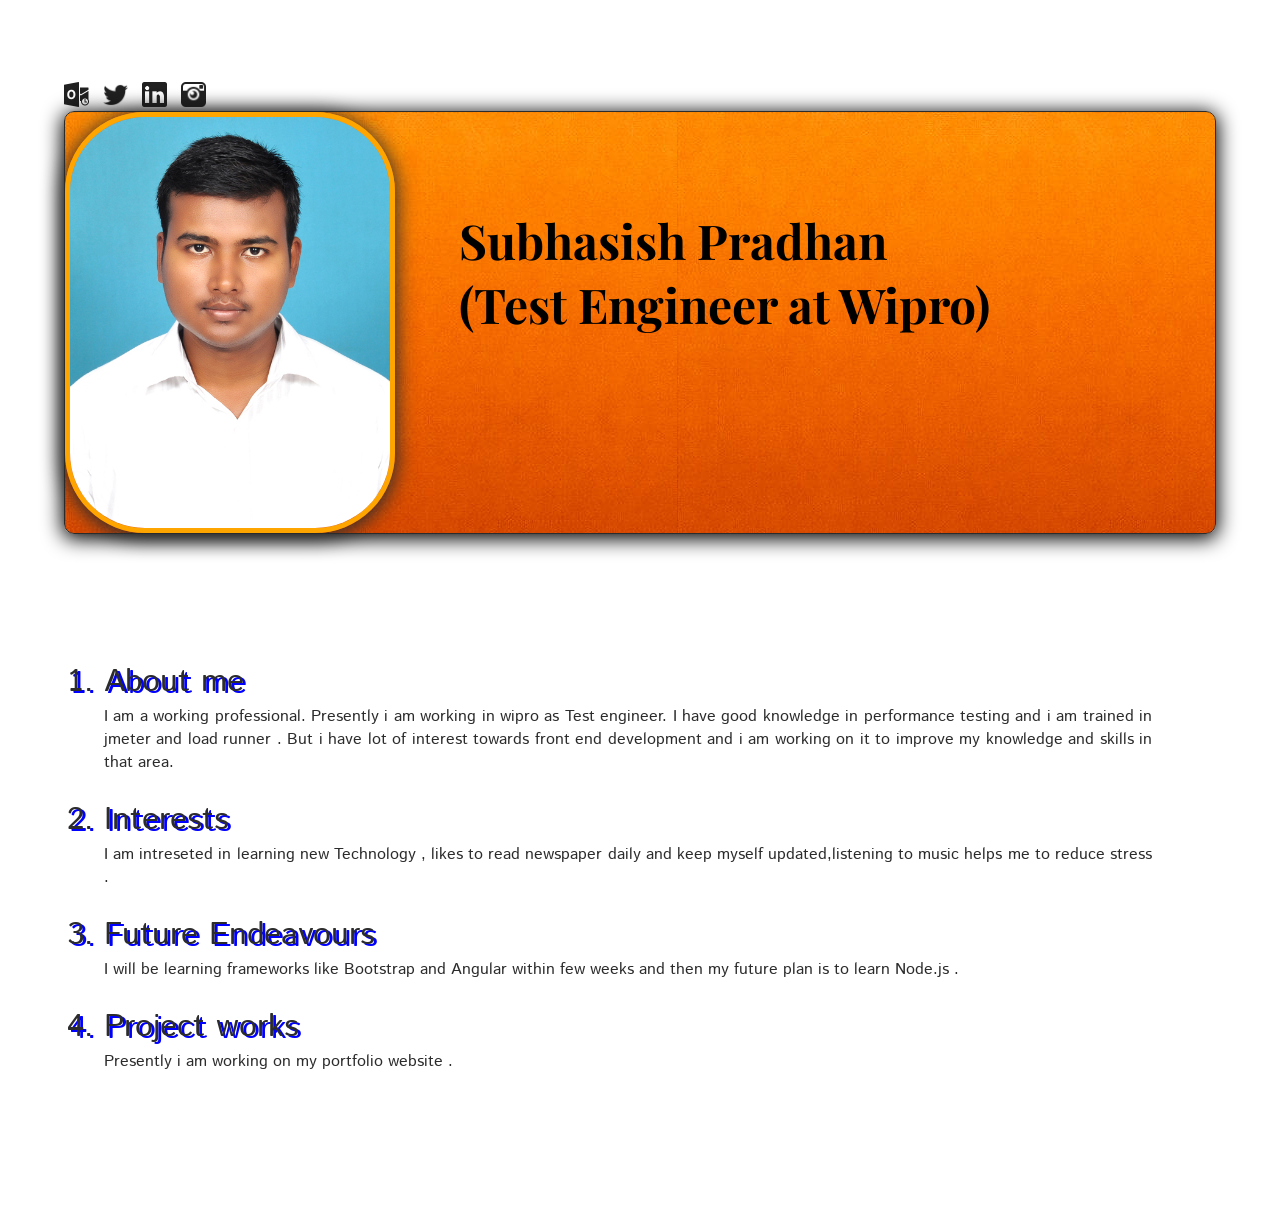
<file: index.html>
<html>
<head>
    <title>portfolio</title>
    <meta name="viewport" content="width=device-width, initial-scale=1.0, user-scalable=no">
    <link rel = "stylesheet" type ="text/css" href="index.css">
    <link href="https://fonts.googleapis.com/css?family=Playfair+Display:400,700" rel="stylesheet">
    <link href="https://fonts.googleapis.com/css?family=Istok+Web:400,700" rel="stylesheet">
</head>
<body>
    
    <div class="container">
    	<div class="icon-group">
                    <img src="outlook.png" class="icon">
                    <img src="twitter.png" class="icon">
                    <img src="linkedin.png" class="icon">
                    <img src="instagram.png" class="icon">
                </div>
        <div class="banner">
        	 <div class="image">
                <img src="DSC_1017.jpg" class="my-image">
            </div>
            <div class="card">
            
                <h1 class="heading">
                 Subhasish Pradhan
                 <br>
                 (Test Engineer at Wipro)
                </h1>
                
                
            </div>
        </div>
        <div class="row">
        	<div class="paragraph">
    
        		
                <ol>
            	<li> About me</li>
            		
                
                I am a working professional. Presently i am working in wipro as Test engineer. I have good knowledge in performance testing and i am trained in jmeter and load runner . But i have lot of interest towards front end development and i am working on it to improve my knowledge and skills in that area.
                <br>
                <br>
                
                <li> Interests </li>

                
                I am intreseted in learning new Technology , likes to read newspaper daily and keep myself updated,listening to music helps me to reduce stress .
                <br>
                <br>
				<li> Future Endeavours </li>
				I will be learning frameworks like Bootstrap and Angular within few weeks and then my future plan is to learn Node.js . 
		
		<br>
                <br>
                <li>Project works</li>

                Presently i am working on my portfolio website .	
                </ol>
            	
                
            </div>
            
        </div>        
    </div>

</body>
</html>
</file>
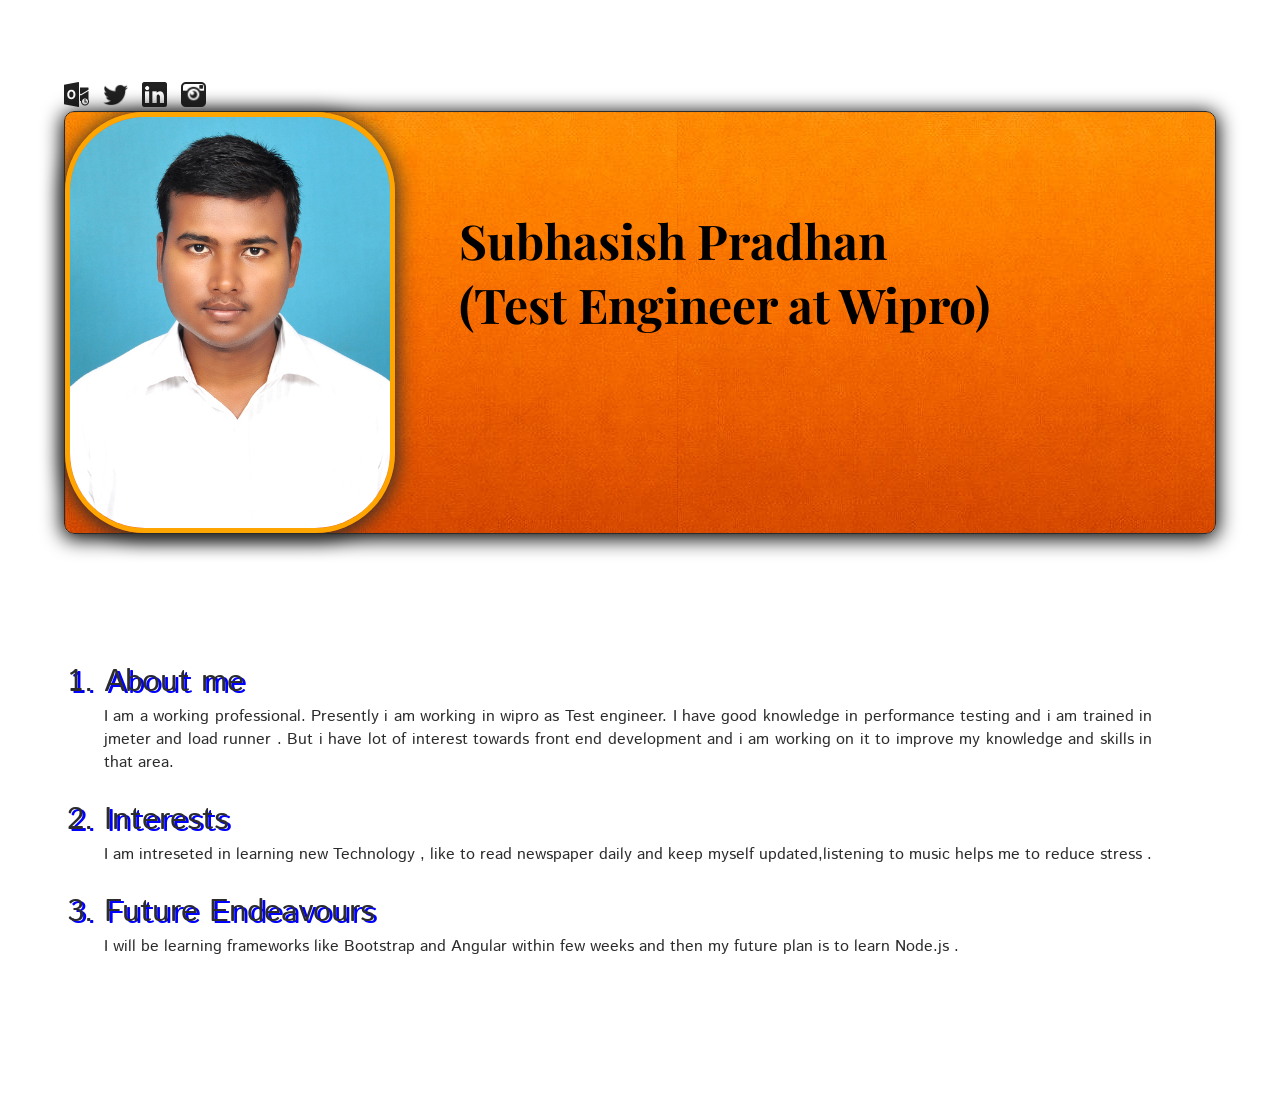
<file: jscript1.html>
<html>
<head>
    <title>portfolio</title>
    <meta name="viewport" content="width=device-width, initial-scale=1.0, user-scalable=no">
    <link rel = "stylesheet" type ="text/css" href="casc.css">
    <link href="https://fonts.googleapis.com/css?family=Playfair+Display:400,700" rel="stylesheet">
    <link href="https://fonts.googleapis.com/css?family=Istok+Web:400,700" rel="stylesheet">
</head>
<body>
    
    <div class="container">
    	<div class="icon-group">
                    <img src="outlook.png" class="icon">
                    <img src="twitter.png" class="icon">
                    <img src="linkedin.png" class="icon">
                    <img src="instagram.png" class="icon">
                </div>
        <div class="banner">
        	 <div class="image">
                <img src="DSC_1017.jpg" class="my-image">
            </div>
            <div class="card">
            
                <h1 class="heading">
                 Subhasish Pradhan
                 <br>
                 (Test Engineer at Wipro)
                </h1>
                
                
            </div>
        </div>
        <div class="row">
        	<div class="paragraph">
    
        		
                <ol>
            	<li> About me</li>
            		
                
                I am a working professional. Presently i am working in wipro as Test engineer. I have good knowledge in performance testing and i am trained in jmeter and load runner . But i have lot of interest towards front end development and i am working on it to improve my knowledge and skills in that area.
                <br>
                <br>
                
                <li> Interests </li>

                
                I am intreseted in learning new Technology , like to read newspaper daily and keep myself updated,listening to music helps me to reduce stress .
                <br>
                <br>
				<li> Future Endeavours </li>
				I will be learning frameworks like Bootstrap and Angular within few weeks and then my future plan is to learn Node.js . 

                </ol>
            	
                
            </div>
            
        </div>        
    </div>

</body>
</html>
</file>
<file: index.css>
:root {
    font-size: 16px;
}

body {
    margin: 0;
    padding: 0;
}

.container {
   
    display: flex;
    flex-direction: column;
    margin: 5vw;
}

.banner  {
    background-image: url("orange.jpg");
    border: 1px solid #2c2c2c;
    border-radius: 10px;
    box-shadow: 0px 3px 20px 2px #000000;
    display: flex;
    flex-direction: row;
    
}


.banner .card .heading {
    
     
    font-family: "Playfair Display", serif;
    font-size: 3rem;
    font-weight: 700;
    margin-bottom: 1vh;
    padding: 5vw;
    
}


 .my-image {
    border: 5px solid #FFA500;
    border-radius: 80px;
    box-shadow: 0px 3px 20px 2px #2c2c2c;
    width: 25vw;
    display:center;
}
.row {

     
    display: flex;
    flex-direction: row;
    align-items: center;
    margin-top: 5vh;
}

.paragraph {
    
    text-align: justify;
    color: #2c2c2c;
    font-family: "Istok Web", sans-serif;
    padding: 5vw 5vw 5vw 0;
}



li {
     font-size: 2rem;   
     text-orientation: right;
    text-shadow: 3px 2px  #0000ff;
}

.icon-group {
    margin-top: 2vh;
}

 .icon {
    color:#000000;
    margin-right: 10px;
    width: 25px;
}
@media only screen and (max-width: 725px) {
    .banner {
        flex-direction: column;
    }
    .banner .card .heading{
        order:-1;
        width:50vw;
    }
    .banner .image {
        order: -1;
    }
    .banner .my-image {
        width: 60vw;
    }
}
</file>
<file: casc.css>
:root {
    font-size: 16px;
}

body {
    margin: 0;
    padding: 0;
}

.container {
   
    display: flex;
    flex-direction: column;
    margin: 5vw;
}

.banner  {
    background-image: url("orange.jpg");
    border: 1px solid #2c2c2c;
    border-radius: 10px;
    box-shadow: 0px 3px 20px 2px #000000;
    display: flex;
    flex-direction: row;
    
}


.banner .card .heading {
    
     
    font-family: "Playfair Display", serif;
    font-size: 3rem;
    font-weight: 700;
    margin-bottom: 1vh;
    padding: 5vw;
    
}


 .my-image {
    border: 5px solid #FFA500;
    border-radius: 80px;
    box-shadow: 0px 3px 20px 2px #2c2c2c;
    width: 25vw;
    display:center;
}
.row {

     
    display: flex;
    flex-direction: row;
    align-items: center;
    margin-top: 5vh;
}

.paragraph {
    
    text-align: justify;
    color: #2c2c2c;
    font-family: "Istok Web", sans-serif;
    padding: 5vw 5vw 5vw 0;
}



li {
     font-size: 2rem;   
     text-orientation: right;
    text-shadow: 3px 2px  #0000ff;
}

.icon-group {
    margin-top: 2vh;
}

 .icon {
    color:#000000;
    margin-right: 10px;
    width: 25px;
}
@media only screen and (max-width: 725px) {
    .banner {
        flex-direction: column;
    }
    .banner .card .heading{
        order:-1;
        width:50vw;
    }
    .banner .image {
        order: -1;
    }
    .banner .my-image {
        width: 60vw;
    }
}
</file>
